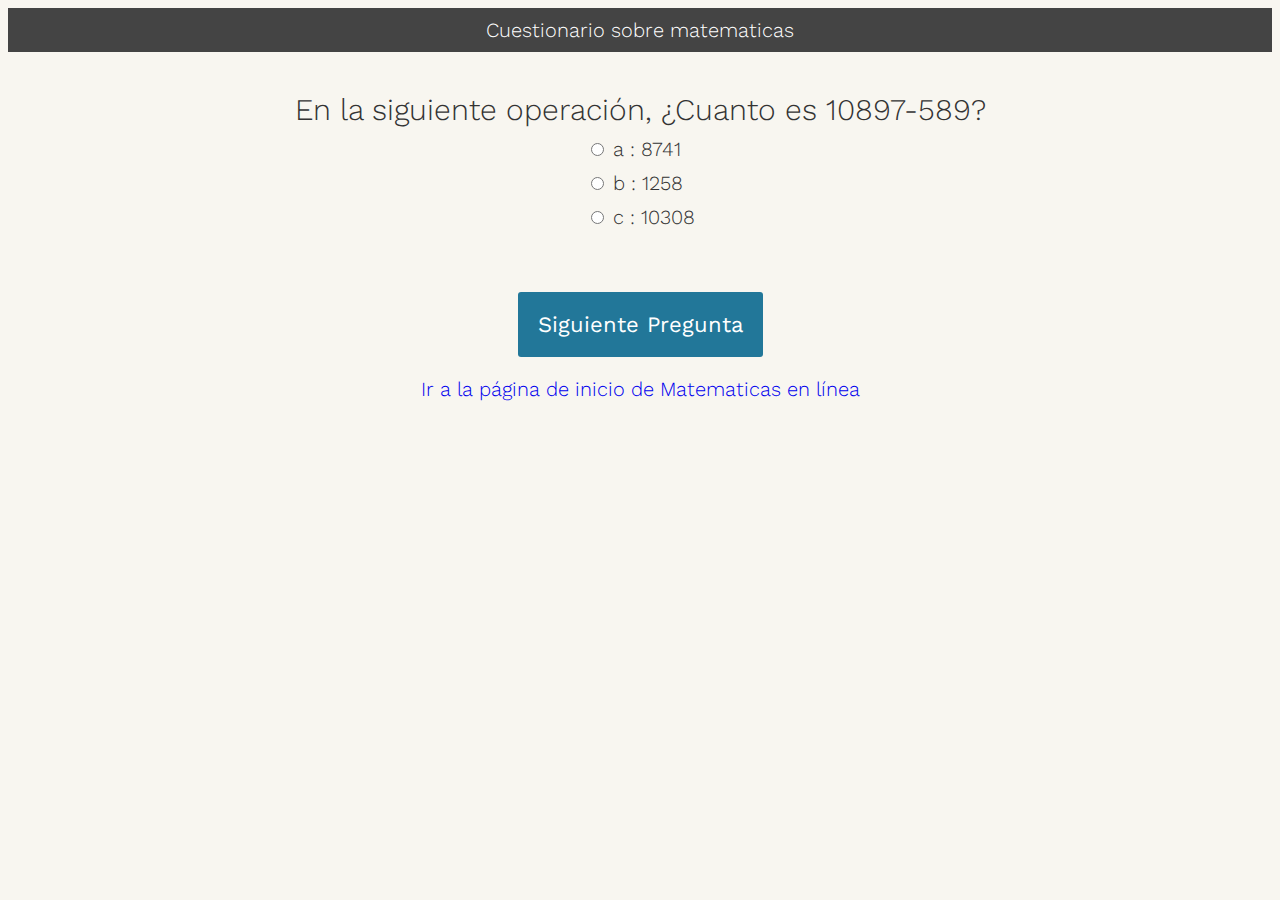
<file: cuestionario.html>
<!DOCTYPE html>
<html lang="en">
<head>
    <meta charset="UTF-8">
    <meta http-equiv="X-UA-Compatible" content="IE=edge">
    <meta name="viewport" content="width=device-width, initial-scale=1.0">
    <title>Document</title>
    <link rel="stylesheet" href="css/style_quiz.css">
</head>
<body>
<h1>Cuestionario sobre matematicas</h1>
<div class="quiz-container">
  <div id="quiz"></div>
</div>
<button id="previous">Pregunta Anterior</button>
<button id="next">Siguiente Pregunta</button>
<button id="submit">Enviar Cuestinario</button>
<div id="results"></div>
<div>
  <a id="home" href="index.html">Ir a la página de inicio de Matematicas en línea</a>
</div>
</body>
<script src="app.js"></script>
</html>
</file>
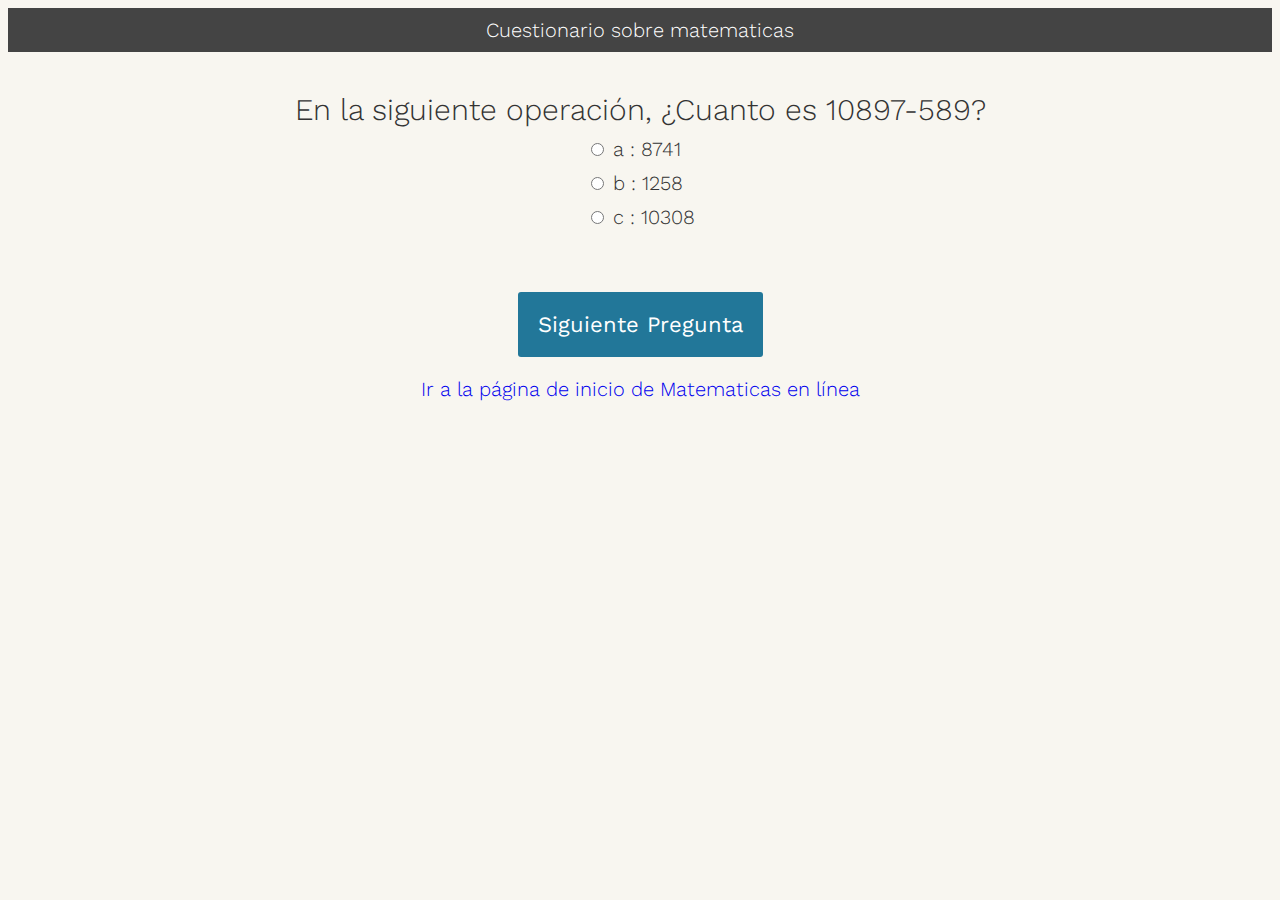
<file: matematicas_en_linea/cuestionario.html>
<!DOCTYPE html>
<html lang="en">
<head>
    <meta charset="UTF-8">
    <meta http-equiv="X-UA-Compatible" content="IE=edge">
    <meta name="viewport" content="width=device-width, initial-scale=1.0">
    <title>Document</title>
    <link rel="stylesheet" href="css/style_quiz.css">
</head>
<body>
<h1>Cuestionario sobre matematicas</h1>
<div class="quiz-container">
  <div id="quiz"></div>
</div>
<button id="previous">Pregunta Anterior</button>
<button id="next">Siguiente Pregunta</button>
<button id="submit">Enviar Cuestinario</button>
<div id="results"></div>
<div>
  <a id="home" href="index.html">Ir a la página de inicio de Matematicas en línea</a>
</div>
</body>
<script src="../app.js"></script>
</html>
</file>
<file: css/style_quiz.css>
@import url(https://fonts.googleapis.com/css?family=Work+Sans:300,600);

body{
	font-size: 20px;
	font-family: 'Work Sans', sans-serif;
	color: #333;
  font-weight: 300;
  text-align: center;
  background-color: #f8f6f0;
}
h1{
  font-weight: 300;
  margin: 0px;
  padding: 10px;
  font-size: 20px;
  background-color: #444;
  color: #fff;
}
.question{
  font-size: 30px;
  margin-bottom: 10px;
}
.answers {
  margin-bottom: 20px;
  text-align: left;
  display: inline-block;
}
.answers label{
  display: block;
  margin-bottom: 10px;
}
button{
  font-family: 'Work Sans', sans-serif;
	font-size: 22px;
	background-color: #279;
	color: #fff;
	border: 0px;
	border-radius: 3px;
	padding: 20px;
	cursor: pointer;
	margin-bottom: 20px;
}
button:hover{
	background-color: #38a;
}


a,
a:hover,
a:focus {
  text-decoration: none;
}

a:hover,
a:focus {
  color: initial;
}


.slide{
  position: absolute;
  left: 0px;
  top: 0px;
  width: 100%;
  z-index: 1;
  opacity: 0;
  transition: opacity 0.5s;
}
.active-slide{
  opacity: 1;
  z-index: 2;
}
.quiz-container{
  position: relative;
  height: 200px;
  margin-top: 40px;
}
</file>
<file: matematicas_en_linea/css/style_quiz.css>
@import url(https://fonts.googleapis.com/css?family=Work+Sans:300,600);

body{
	font-size: 20px;
	font-family: 'Work Sans', sans-serif;
	color: #333;
  font-weight: 300;
  text-align: center;
  background-color: #f8f6f0;
}
h1{
  font-weight: 300;
  margin: 0px;
  padding: 10px;
  font-size: 20px;
  background-color: #444;
  color: #fff;
}
.question{
  font-size: 30px;
  margin-bottom: 10px;
}
.answers {
  margin-bottom: 20px;
  text-align: left;
  display: inline-block;
}
.answers label{
  display: block;
  margin-bottom: 10px;
}
button{
  font-family: 'Work Sans', sans-serif;
	font-size: 22px;
	background-color: #279;
	color: #fff;
	border: 0px;
	border-radius: 3px;
	padding: 20px;
	cursor: pointer;
	margin-bottom: 20px;
}
button:hover{
	background-color: #38a;
}


a,
a:hover,
a:focus {
  text-decoration: none;
}

a:hover,
a:focus {
  color: initial;
}


.slide{
  position: absolute;
  left: 0px;
  top: 0px;
  width: 100%;
  z-index: 1;
  opacity: 0;
  transition: opacity 0.5s;
}
.active-slide{
  opacity: 1;
  z-index: 2;
}
.quiz-container{
  position: relative;
  height: 200px;
  margin-top: 40px;
}
</file>
